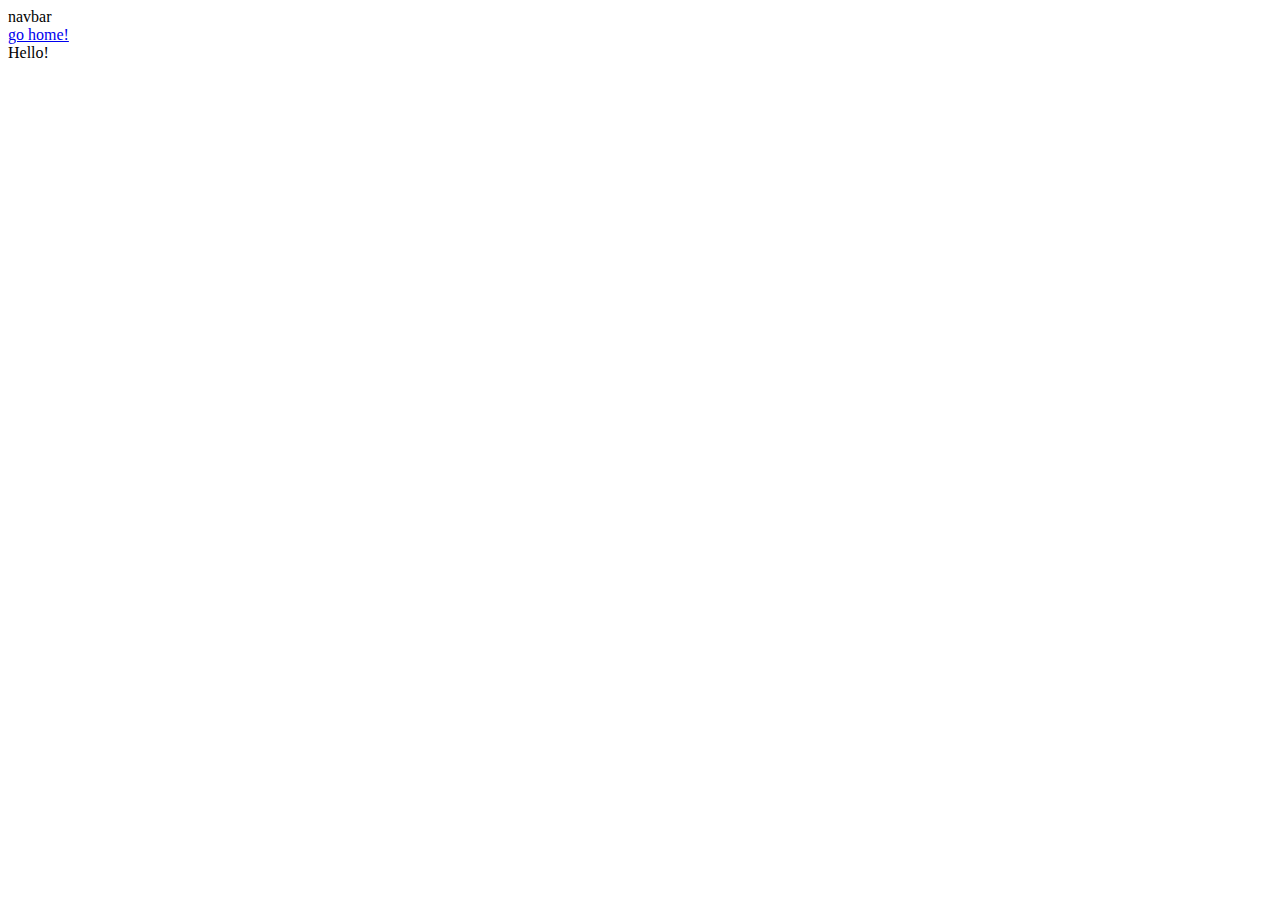
<file: projects.html>
<!DOCTYPE html>
<html lang="en">
<head>
    <meta charset="UTF-8">
    <meta name="viewport" content="width=device-width, initial-scale=1.0">
    <title>Projects</title>
</head>
<body>
    <nav class="nav-bar">
        <div class="nav-text">navbar</div>
        <a href="index.html"> go home!</a>
    </nav>
    <div>Hello!</div>
</body>
</html>
</file>
